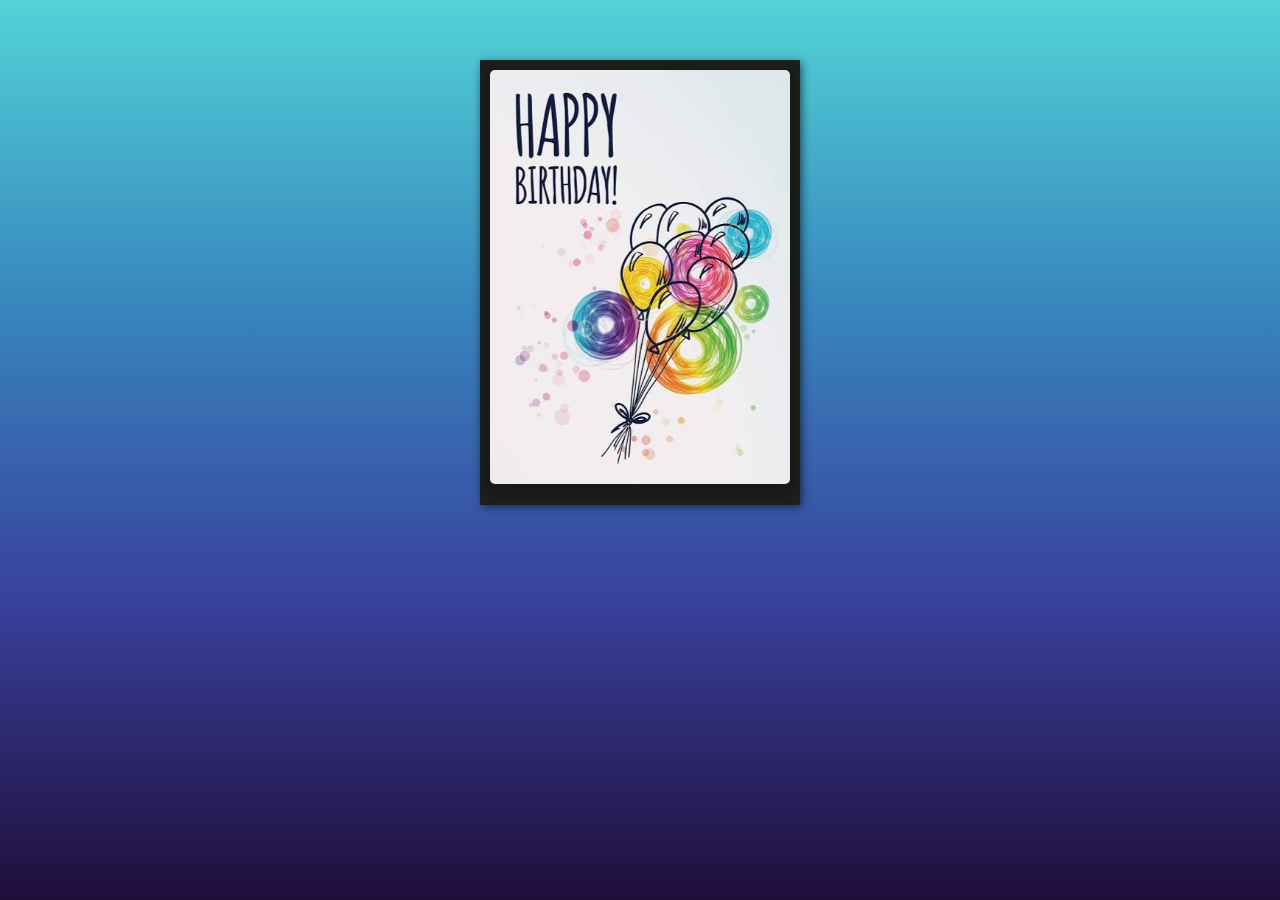
<file: ucapan.html>
<!DOCTYPE html>
<html lang="en">
  <head>
    <meta charset="UTF-8" />
    <link rel="stylesheet" href="style2.css" />
    <meta name="viewport" content="width=device-width, initial-scale=1.0" />
    <title>Ucapan</title>
  </head>
  <body>
    <div class="card">
      <div class="back"></div>
      <div class="front">
        <div class="imgset">
          <img width="100%" src="assets/cover.jpg" />
        </div>
      </div>
      <div class="text-container">
        <p id="head">Selamat Ulang Tahun Yang Ke-17</p>
        <p>Aii Noura</p>
        <p>Selamat Ulang Tahun yang ke 17</p>
        <p>Semoga Panjang Umur dan Sehat Selalu</p>
        <p>Semoga Yang Diinginkan Tercapai</p>
        <p>Aamiin</p>
        <p>Kalo Saya Punya Salah mohon dimaafkan yak😁</p>
        <p id="foot">Dari Saya, Ijaa</p>
        <p id="foot1">15 September 2024</p>
      </div>
    </div>
  </body>
</html>
</file>
<file: style2.css>
body {
  background-image: linear-gradient(to top, #200e3a, #38419d, #3887be, #52d3d8);
  height: 100%;
  margin: 0;
  background-repeat: no-repeat;
  background-attachment: fixed;
}

.card {
  position: relative;
  width: 300px;
  height: 425px;
  border: 10px solid #1e201e;
  margin: 60px auto 0 auto;
  box-shadow: inset 10px 0px 15px 0px rgba(0, 0, 0, 0.1);
  background-image: linear-gradient(
      to bottom,
      rgba(255, 255, 255),
      rgba(255, 255, 255, 0.5)
    ),
    url();

  background-position: center;
  background-repeat: no-repeat;
  background-size: cover;
  background-color: #e6f0e6;
}
.card .text-container {
  width: 80%;
  height: 80%;
  margin: auto;
}
.strikethrough {
  text-decoration: line-through;
}
.card .text-container #head {
  font-family: "Nobile", sans-serif;
  font-size: 1.3em;
  margin: 30px auto 50px auto;
}
.card p {
  font-size: 1.05em;
  line-height: 1.1;
  font-family: "Nobile";
  color: #331717;
  font-style: italic;
  text-align: center;
  margin: 10px auto 0px auto;
}
#foot {
    margin-top: 25px;
}

#foot, #foot1 {
    display: flex;
    text-align: end;
    justify-content: end;
}
#foot1 {
    margin-top: 5px;
}
.card .front {
  position: absolute;
  width: 100%;
  height: 100%;
  margin: -10px 0px 0px -10px;
  border: 10px solid #1e201e;
  backface-visibility: hidden;
  background-color: #1e201e;
  background-size: contain;
  transform-style: preserve-3d;
  transform-origin: 0% 50%;
  transform: perspective(800px) rotateY(0deg);
  transition: all 0.8s ease-in-out;
}
.card:hover .front {
  transform: perspective(800px) rotateY(-170deg);
  background-color: #41718d;
}
.card:hover .back {
  transform: perspective(800px) rotateY(-170deg);
  box-shadow: 7px 0px 5px 0px rgba(0, 0, 0, 0.3),
    inset 2px 0px 15px 0px rgba(0, 0, 0, 0.1);
  background-color: #d2dcd2;
}
.card .back {
  position: absolute;
  width: 100%;
  height: 100%;
  border: 10px solid #1e201e;
  margin: -10px 0px 0px -10px;
  backface-visibility: visible;
  filter: drop-shadow(2px 2px 4px rgba(0, 0, 0, 0.5));
  transform-style: preserve-3d;
  transform-origin: 0% 50%;
  transform: perspective(800px) rotateY(0deg);
  transition: all 0.8s ease-in-out;
  background-color: #e6f0e6;
  box-shadow: 0px 0px 0px 0px rgba(0, 0, 0, 0.1);
}

.imgset {
  position: relative;
  z-index: 1;
  margin-bottom: -215px;
}
.imgset img {
  box-shadow: 0px 6px 11px 7px rgba(0, 0, 0, 0.22);
  border-radius: 5px;
}
</file>
